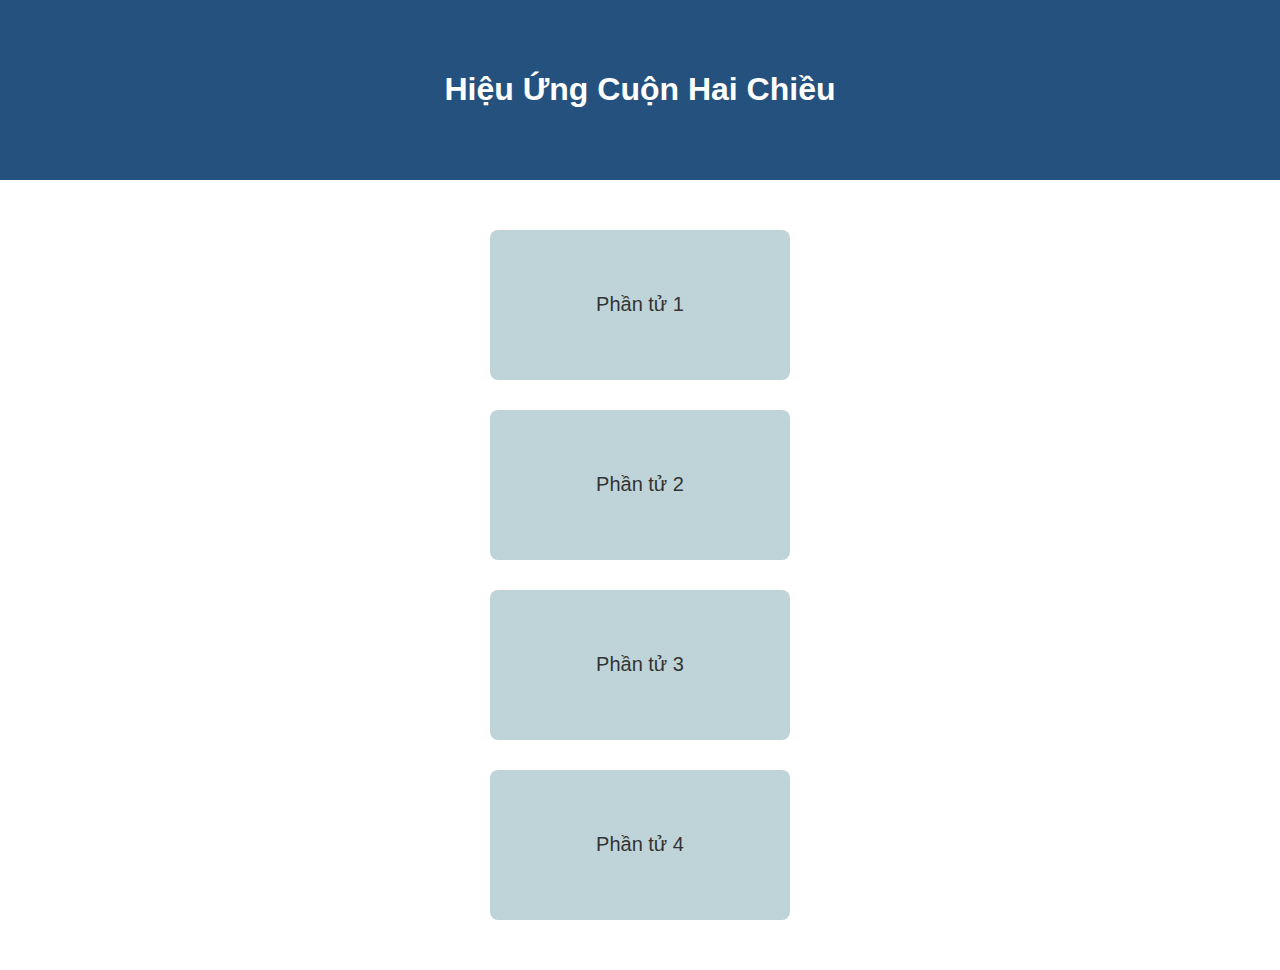
<file: test/test.html>
<!DOCTYPE html>
<html lang="vi">
<head>
    <meta charset="UTF-8">
    <meta name="viewport" content="width=device-width, initial-scale=1.0">
    <title>Hiệu Ứng Cuộn Trang Hai Chiều</title>
    <style>
        /* ===== CSS ===== */
        body {
            font-family: Arial, sans-serif;
            margin: 0;
            padding: 0;
        }

        header {
            text-align: center;
            padding: 50px;
            background-color: #24517e;
            color: white;
        }

        section {
            padding: 50px 20px;
            display: flex;
            flex-direction: column;
            align-items: center;
            gap: 30px;
        }

        .box {
            width: 300px;
            height: 150px;
            background: #bfd4d9;
            display: flex;
            justify-content: center;
            align-items: center;
            font-size: 20px;
            color: #333;
            border-radius: 8px;
            opacity: 0;
            transform: translateY(50px);
            transition: opacity 0.8s ease, transform 0.8s ease;
        }

        .box.show {
            opacity: 1;
            transform: translateY(0);
        }
    </style>
</head>
<body>
    <!-- ===== HTML ===== -->
    <header>
        <h1>Hiệu Ứng Cuộn Hai Chiều</h1>
    </header>
    <section>
        <div class="box">Phần tử 1</div>
        <div class="box">Phần tử 2</div>
        <div class="box">Phần tử 3</div>
        <div class="box">Phần tử 4</div>
    </section>

    <script>
        // ===== JavaScript =====
        const boxes = document.querySelectorAll('.box');

        // Tạo Intersection Observer
        const observer = new IntersectionObserver((entries) => {
            entries.forEach(entry => {
                if (entry.isIntersecting) {
                    // Khi phần tử nằm trong khung nhìn
                    entry.target.classList.add('show');
                } else {
                    // Khi phần tử rời khỏi khung nhìn
                    entry.target.classList.remove('show');
                }
            });
        }, {
            threshold: 0.5 // Phần tử xuất hiện khi 50% của nó nằm trong khung nhìn
        });

        // Quan sát từng phần tử
        boxes.forEach(box => observer.observe(box));
    </script>
</body>
</html>
</file>
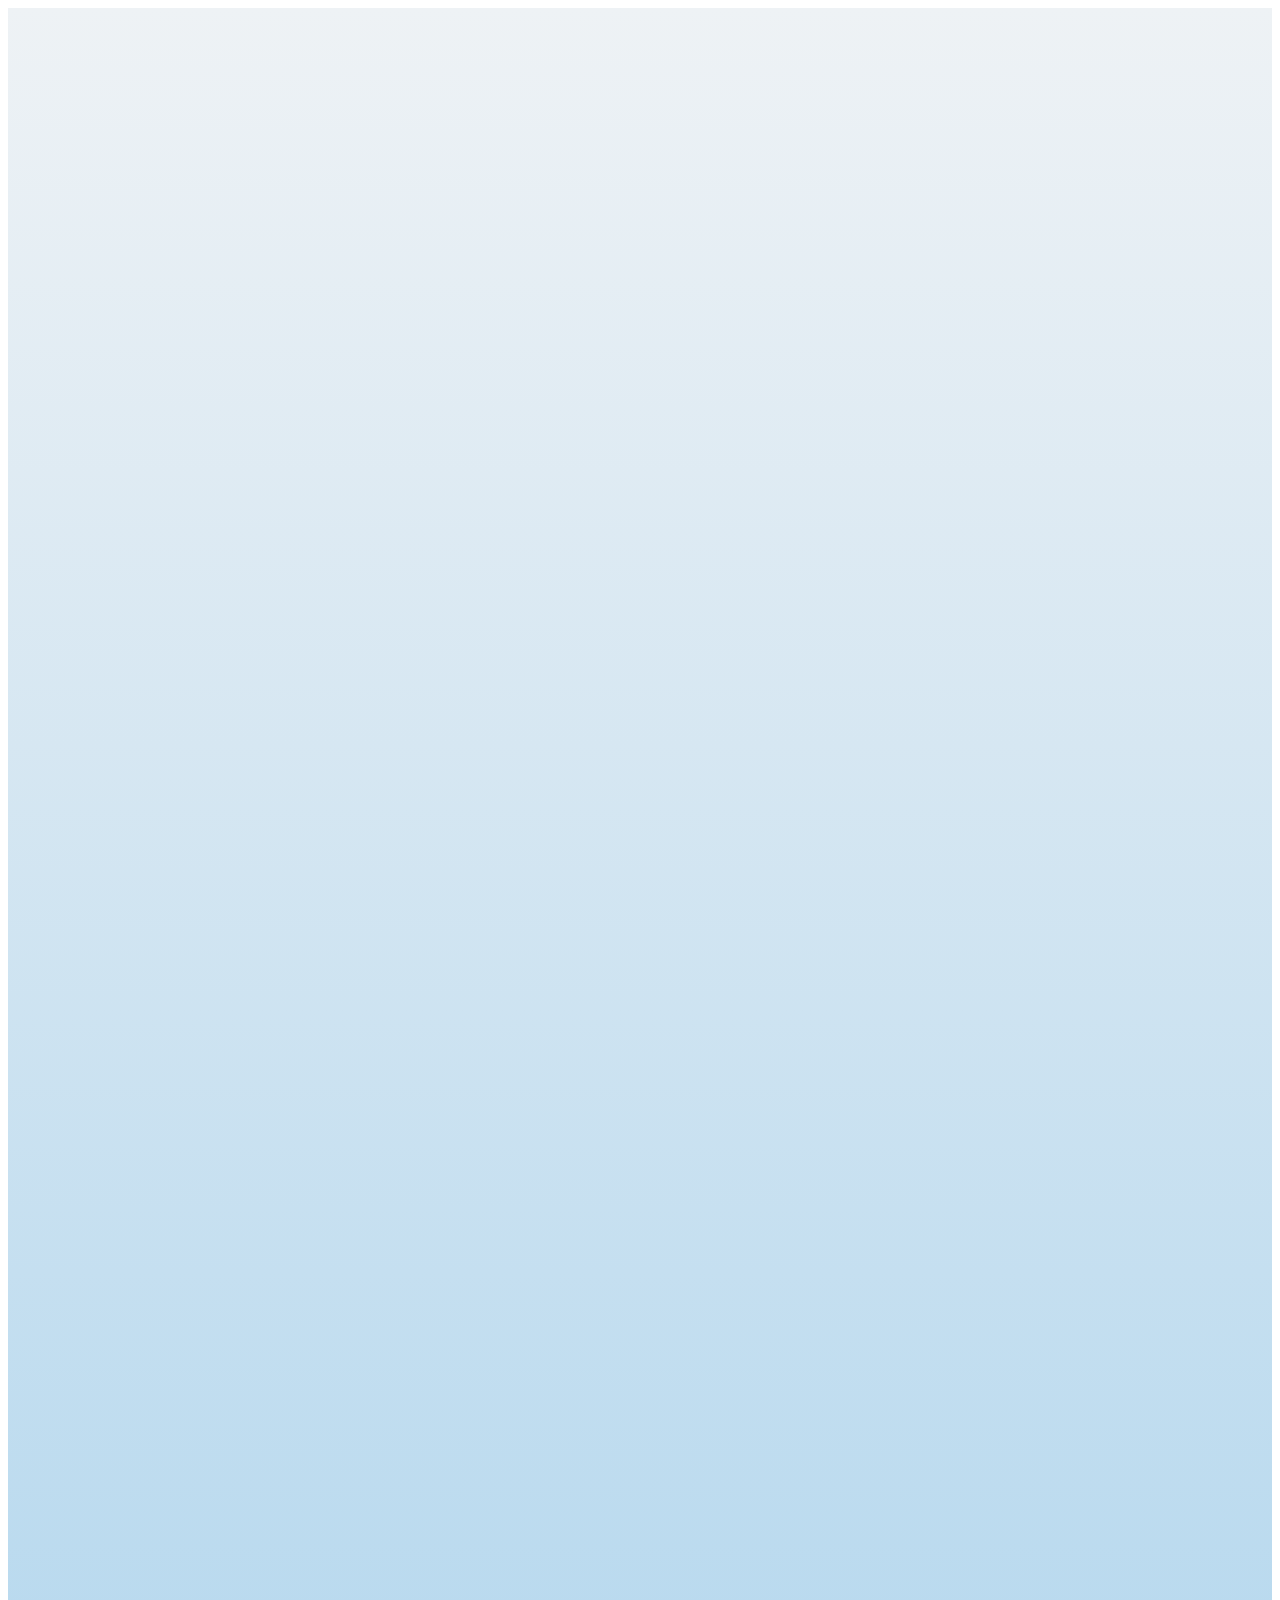
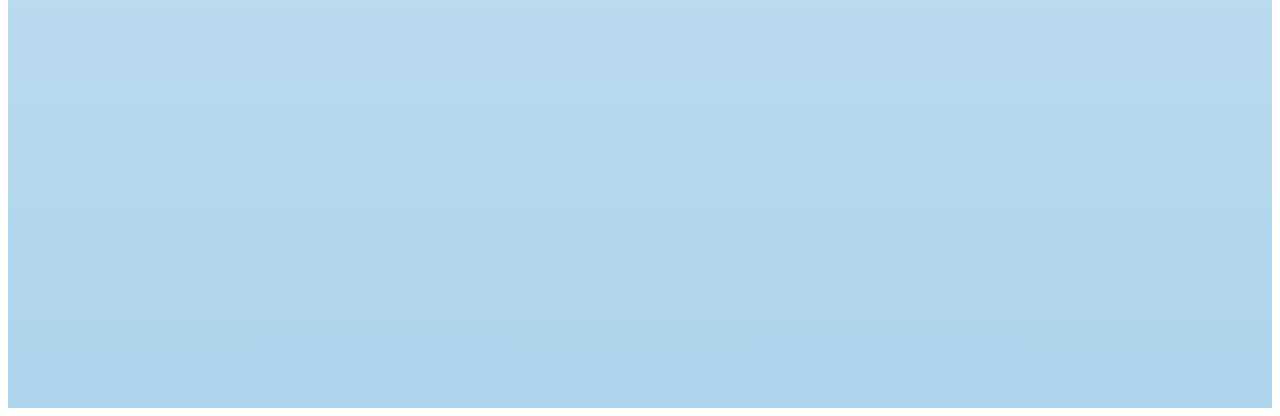
<file: test/test3.html>
<!DOCTYPE html>
<html lang="en">
<head>
    <meta charset="UTF-8">
    <meta name="viewport" content="width=device-width, initial-scale=1.0">
    <title>Document</title>
</head>
<style>
    .scroll-section {
    padding: 100px 20px;
    background: linear-gradient(to bottom, #eef2f5, #add4ed);
    height: 200vh; /* Tăng chiều cao để kiểm tra cuộn */
}

.scroll-text {
    opacity: 0;
    transform: translateY(20px);
    transition: opacity 0.5s ease-out, transform 0.5s ease-out;
    font-size: 24px;
    margin: 20px 0;
    text-align: center;
}

/* Hiển thị khi cuộn xuống */
.scroll-text.show {
    opacity: 1;
    transform: translateY(0);
}

/* Ẩn khi cuộn lên */
.scroll-text.hide {
    opacity: 0;
    transform: translateY(20px);
}

</style>
<body>
    <div class="scroll-section">
        <p class="scroll-text">Nội dung 1</p>
        <p class="scroll-text">Nội dung 2</p>
        <p class="scroll-text">Nội dung 3</p>
        <p class="scroll-text">Nội dung 4</p>
    </div>

    <script>
        const scrollElements = document.querySelectorAll(".scroll-text");
    
        const handleScroll = () => {
            scrollElements.forEach((el) => {
                const elementTop = el.getBoundingClientRect().top;
                const windowHeight = window.innerHeight;
    
                // Hiển thị nếu phần tử trong tầm nhìn
                if (elementTop < windowHeight && elementTop > 0) {
                    el.classList.add("show");
                    el.classList.remove("hide");
                } else {
                    el.classList.remove("show");
                    el.classList.add("hide");
                }
            });
        };
    
        window.addEventListener("scroll", handleScroll);
    </script>
    
</body>

</html>
</file>
